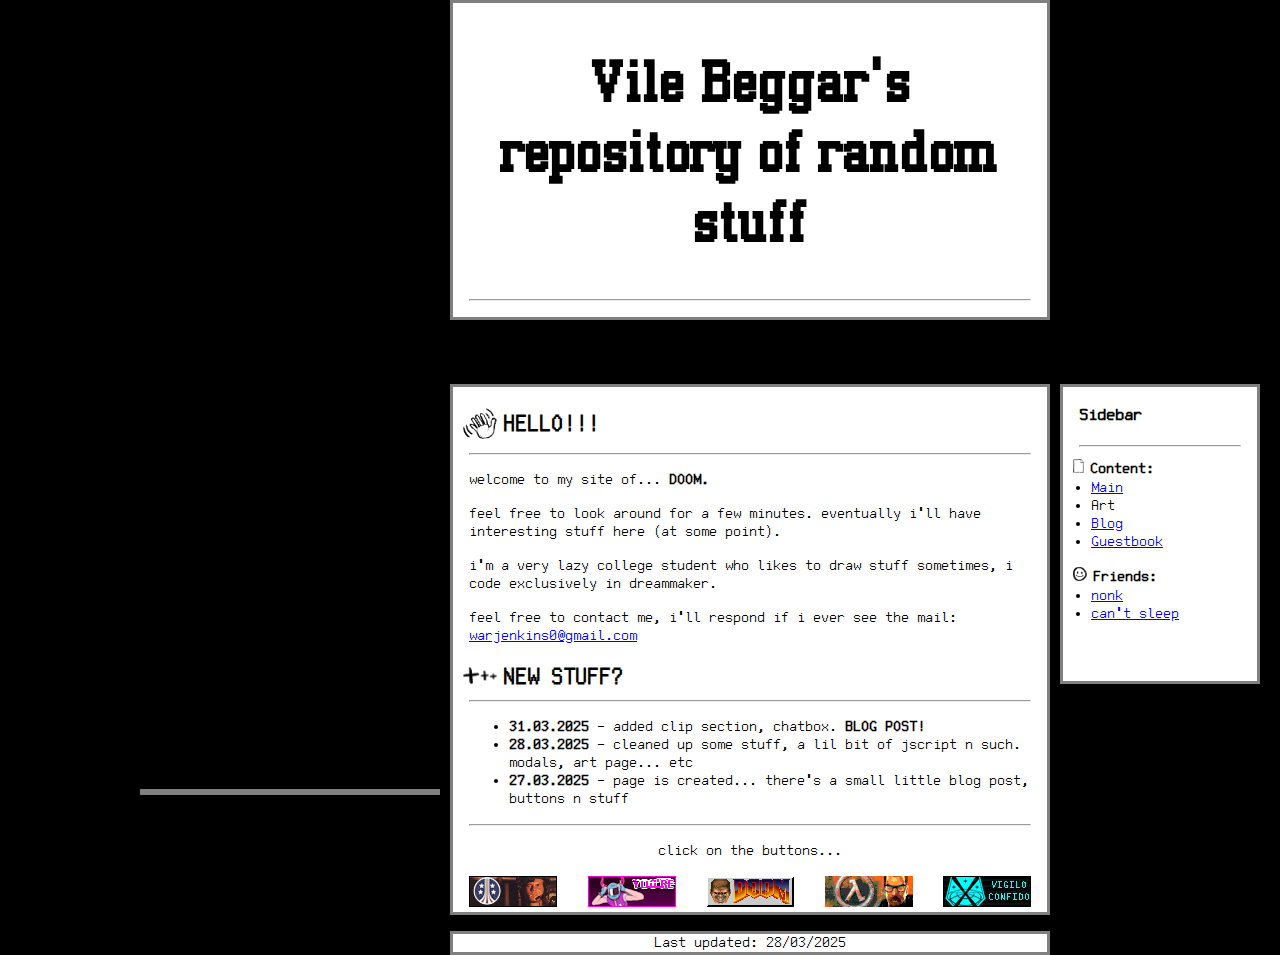
<file: index.html>
<!DOCTYPE html>
<html lang="en">
  <head>
    <meta charset="UTF-8">
    <meta name="viewport" content="width=device-width, initial-scale=1.0">
    <meta http-equiv="X-UA-Compatible" content="ie=edge">
    <title>Vile Beggar's Stuff</title>
    <link rel="stylesheet" href="./style.css">
    <link rel="icon" href="./favicon.ico" type="image/x-icon">
    <script src="modal.js"></script>
    <script defer src="header.js"></script>
    <script src="https://iframe.chat/scripts/main.min.js"></script>
  </head>
  <body>
    <main>
      <div>      
        <section id="header"></section>
      </div>
      <div id="container">
        <div id="chatbar">
          <iframe src='https://iframe.chat/embed?chat=repoofstuff' id='chattable' frameborder='none'></iframe>
          <section id='scafe'></section>
        </div>
        <section id="mainbody">
          <h2>
            <img src="./assets/wave.png" class="texticon">HELLO!!!
          </h2>
          <hr>
          <p>welcome to my site of... <b>DOOM.</b>
          </p>
          <p>feel free to look around for a few minutes. eventually i'll have interesting stuff here (at some point).</p>
          <p>i'm a very lazy college student who likes to draw stuff sometimes, i code exclusively in dreammaker.
          <p>feel free to contact me, i'll respond if i ever see the mail: <a href="mailto:warjenkins0@gmail.com">warjenkins0@gmail.com</a></p>
              <h2>
                <img src="./assets/plus.png" class="texticon">NEW STUFF?
              </h2>
              <hr>
              <ul class="loglist">
                <li>
                    <b>31.03.2025</b> - added clip section, chatbox. <b>BLOG POST!</b>
                  </li>
                <li>
                  <b>28.03.2025</b> - cleaned up some stuff, a lil bit of jscript n such. modals, art page... etc
                </li>
                <li>
                  <b>27.03.2025</b> - page is created... there's a small little blog post, buttons n stuff
                </li>
              </ul>
              <hr>
              <span class="center">
                <p>click on the buttons...</p>
              </span>
              <div class="buttoncontainer">
                <img src="./assets/buttons/uscm.png" class="button81 modal" data-modal-video="./assets/videos/marines.mp4">
                <a href="https://youtu.be/LzmoB3eMh1o" target="_blank" rel="noopener noreferrer">
                  <img class="button81" src="./assets/buttons/deadmeat.gif">
                </a>
                <img src="./assets/buttons/doombut.gif" class="button81 modal" data-modal-video="./assets/videos/doom.mp4">
            </a>
            <img src="./assets/buttons/halflife.gif" class="button81 modal" data-modal-video="./assets/videos/halflife.mp4">
            <a href="https://youtu.be/D8g7aso8OWk" target="_blank" rel="noopener noreferrer">
              <img class="button81" src="./assets/buttons/xcom.png">
            </a>
      </div>
      </section>
      <section id="sidebar"></section>
      </div>
      <section id="footer"></section>
    </main>
  </body>
</html>
</file>
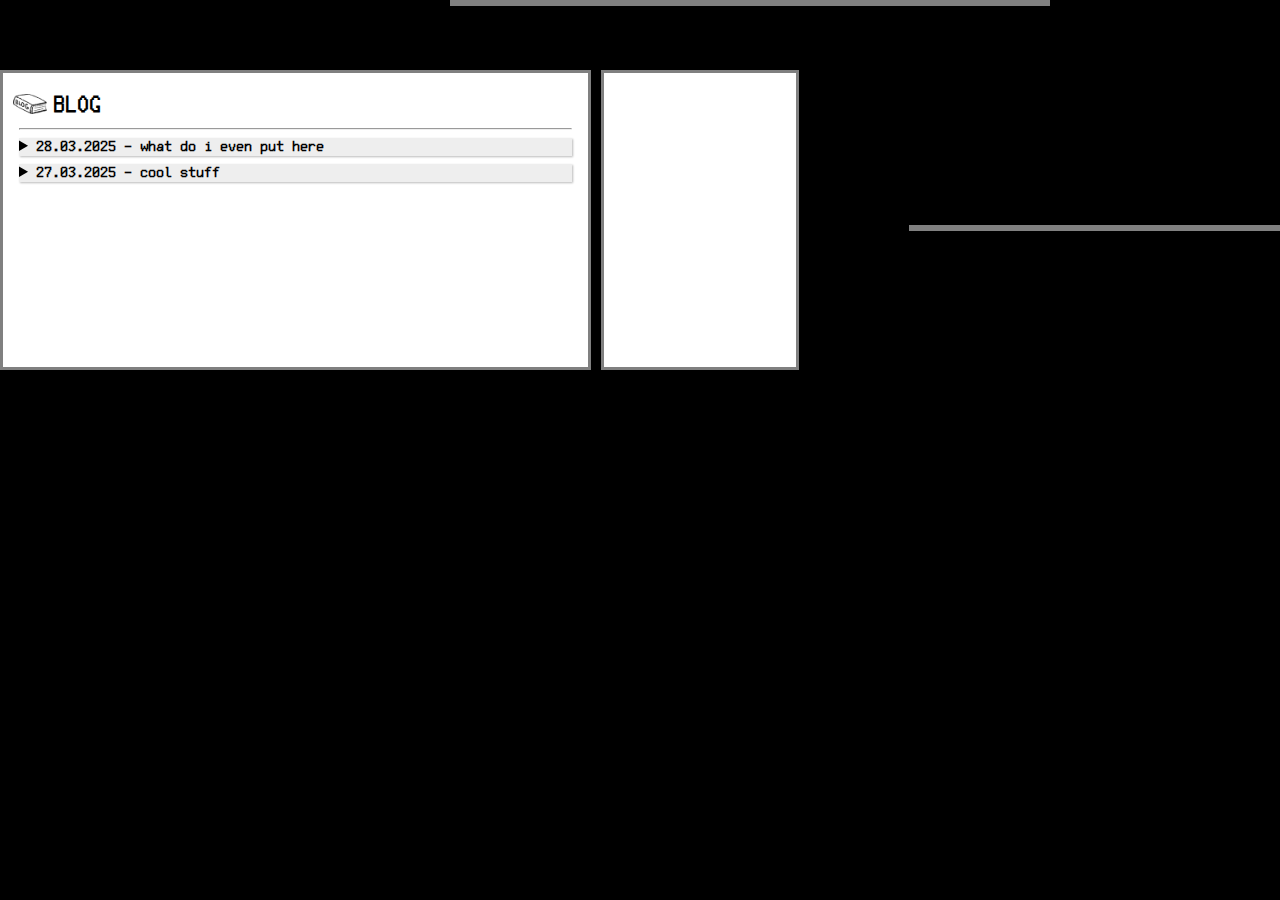
<file: blog.html>
<!DOCTYPE html>
<html lang="en">
  <head>
    <meta charset="UTF-8">
    <meta name="viewport" content="width=device-width, initial-scale=1.0">
    <meta http-equiv="X-UA-Compatible" content="ie=edge">
    <title>Vile Beggar's Stuff</title>
    <link rel="stylesheet" href="./style.css">
    <link rel="icon" href="./favicon.ico" type="image/x-icon">
    <script async src="header.js"></script>
    <script src="modal.js"></script>
  </head>
  <body>
    <main>
        <section id = "header">
        </section>
        <div id = "container">

            

            <section id = "mainbody">
                <h2><img src="./assets/blog.png" class="texticon">BLOG</h2>
                <hr>
                <details>
                    <summary>28.03.2025 - what do i even put here</summary>
                    <p>for the titles??</p>
                </details>

                <details>
                    <summary>27.03.2025 - cool stuff</summary>
                    <p>all of my friends (bar 1) made their own personal webpages, so i had to get into the loop too. i abhor web design but it is what it is. i got like a crap ton of stuff to catch up on so this website is pretty barren and sucky and nonfunctioning.</p>
                    <p>been playing a bit of xcom 2 though. very fun game. i played it in the past but i was a silly little kid back then so i didn't get much of it.</p>
                    <p>vipers are cool, but they're probably one of the least threatening enemies now that i've played it for a more solid time. the bounding ability is pretty much a free ticket for me to get a critical hit on them.</p>
                    <p>i've lost a good dozen troopers to a lot of enemies but never a viper. i always wanted an excuse to draw one soooooooooooo............</p>
                    <img src="./assets/viper.png" class="modal" style="cursor: zoom-in;">
                    <p class="imagecaption">sucks to suck :D</p>
                </details>
            </section>

            <section id = "sidebar">
            </section>
            
            <section id = "footer">
            </section>

        </div>

    </main>
  </body>
</html>
</file>
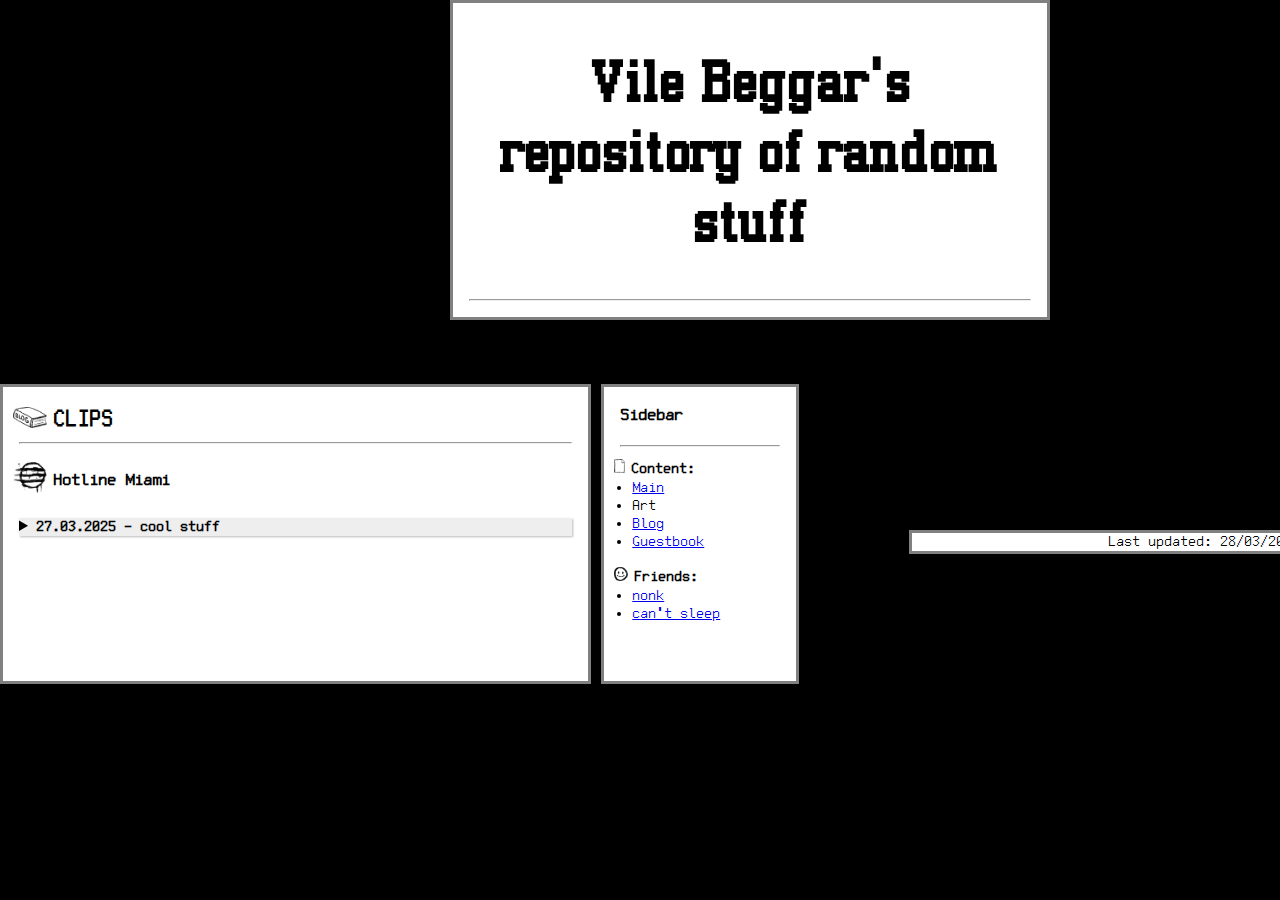
<file: clips.html>
<!DOCTYPE html>
<html lang="en">
  <head>
    <meta charset="UTF-8">
    <meta name="viewport" content="width=device-width, initial-scale=1.0">
    <meta http-equiv="X-UA-Compatible" content="ie=edge">
    <title>Vile Beggar's Stuff</title>
    <link rel="stylesheet" href="./style.css">
    <link rel="icon" href="./favicon.ico" type="image/x-icon">
    <script defer src="header.js"></script>
    <script src="modal.js"></script>
  </head>
  <body>
    <main>
        <section id = "header">
        </section>
        <div id = "container">

            

            <section id = "mainbody">
                <h2><img src="./assets/blog.png" class="texticon">CLIPS</h2>
                <hr>
                
                <h3><img src="./assets/hotlinemiami.png" class="texticon">Hotline Miami   </h3>
                <details>
                    <summary>27.03.2025 - cool stuff</summary>
                    <p>all of my friends (bar 1) made their own personal webpages, so i had to get into the loop too. i abhor web design but it is what it is. i got like a crap ton of stuff to catch up on so this website is pretty barren and sucky and nonfunctioning.</p>
                    <p>been playing a bit of xcom 2 though. very fun game. i played it in the past but i was a silly little kid back then so i didn't get much of it.</p>
                    <p>vipers are cool, but they're probably one of the least threatening enemies now that i've played it for a more solid time. the bounding ability is pretty much a free ticket for me to get a critical hit on them.</p>
                    <p>i've lost a good dozen troopers to a lot of enemies but never a viper. i always wanted an excuse to draw one soooooooooooo............</p>
                    <img src="./assets/viper.png" class="modal">
                    <p class="imagecaption">sucks to suck :D</p>
                </details>
            </section>

            <section id = "sidebar">
            </section>
            
            <section id = "footer">
            </section>

        </div>

    </main>
  </body>
</html>
</file>
<file: style.css>
@font-face {
	font-family: AthensClassic;
	src: url("/assets/AthensClassic.ttf");
}

@font-face {
	font-family: FreePixel;
	src: url("/assets/FreePixel.ttf");
}

* {
    box-sizing: border-box;
}

.center
{
    text-align: center;
}

body
{
    background-color: black;
    font-family: FreePixel, sans-serif;
    padding: 0;
    width: 1500px;
    margin: 0 auto;
}

.sidebartitle
{
    margin-top: 12px;
    margin-bottom: 0px;
}

details > summary {
    margin-bottom: 8px;
    background-color: #eeeeee;
    border: none;
    box-shadow: 1px 1px 2px #bbbbbb;
    cursor: pointer;
    font-weight: bold;
}
section
{
    background-color:white;
    border: 3px solid gray;
    margin-bottom: 16px;
    padding-left: 16px;
    padding-right: 16px;
}

#header
{
    font-family: AthensClassic, sans-serif;
    font-size: 32px;
    width: 600px;
    text-align: center;
    margin-left: auto;
    margin-right: auto;
    margin-bottom: 64px;

}

#container
{
    display: flex;
    justify-content: center;
    flex-wrap: wrap row;
    gap: 10px;
}

#footer
{
    text-align: center;
    width: 600px;
    margin: auto;
}

#mainbody
{
    width: 600px;
}

#sidebar
{
    width: 200px;
    margin-right:100px;
    text-align: left;
    height:300px;
}

#chattable
{
    width: 300px;
    height: 400px;
}

#chatbar
{
    width:300px;
}

h2
{
    margin-bottom: 4px;
}

.sidebaricon
{
    vertical-align: middle;
    max-height: 20px;
    max-width: 20px;
    padding-right: 6px;
    padding-bottom: 6px;
    margin-left: -6px;
}

.texticon
{
    vertical-align: middle;
    max-height: 40px;
    max-width: 40px;
    padding-right: 6px;
    padding-bottom: 6px;
    margin-left: -6px;
}

.buttoncontainer
{
    display:flex;
    justify-content: space-between;
}

.sidebarlist
{
    margin-top: 0px;
    padding-left: 12px;
}

.imagecaption
{
    font-style: italic;
    font-size: 14px;
    margin-top: 0px;
    text-align: center;
}

.videocontainer
{
    display: flex;
    text-align: center;
    flex-wrap: wrap;
}

.videobox
{
    width: 180px;
    margin-right: 6px;
    margin-bottom: 32px;
    border: 5px black outset;
}
.videobox > img
{
    width: 170px;
    max-height: 100px;
}

.modal
{
    width:100%;
    object-fit: contain;
	cursor: zoom-in;
}

.button81
{
    width: 88px;
    height: 31px;
}

video {
    object-fit: contain;
	margin: 4px;
    width: 100%;
}

#modal-popup {
	visibility: hidden;
	width: 100%;
	height: 100%;
	left: 0;
	top: 0;
	position: fixed;
	z-index: 1000;
	background: transparent;
	transition: 0.2s;
	opacity: 0;
	display: flex;
	align-items: center;
	justify-content: center;
	flex-direction: column;
}

#modal-popup.up {
	visibility: visible;
	background: rgba(0.0, 0.0, 0.0, 0.5);
	opacity: 1;
}

#modal-popup > img,
#modal-popup > video {
	max-width: 80%;
	max-height: 80%;
}

#modal-popup > p {
	text-align: center;
	word-wrap: break-word;
}
</file>
